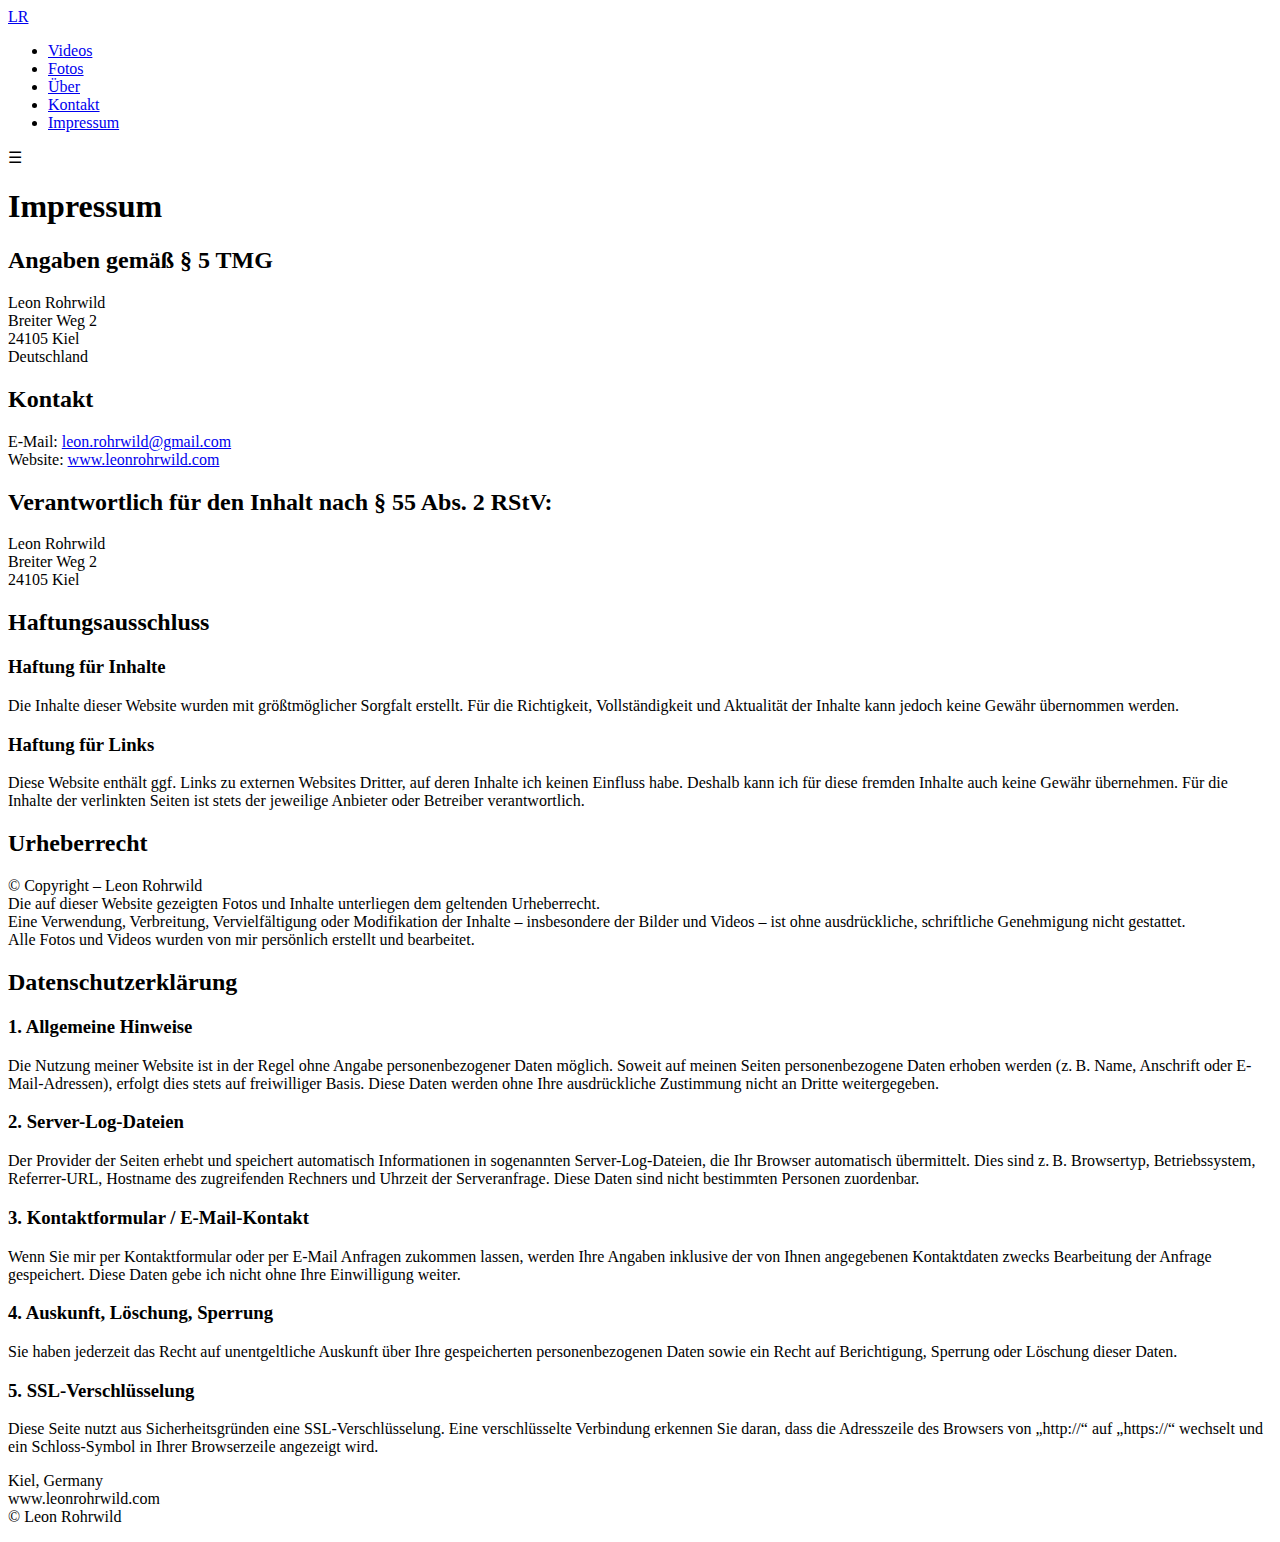
<file: impressum/index.html>
<!DOCTYPE html>
<html lang="de">
<head>
  <meta charset="UTF-8" />
  <meta name="viewport" content="width=device-width, initial-scale=1.0" />
  <title>Impressum</title>

  <!-- Google Fonts: Barlow (DIN-Ersatz) & Nunito -->
  <link href="https://fonts.googleapis.com/css2?family=Barlow:wght@500&family=Nunito&display=swap" rel="stylesheet" />
  
  <link rel="stylesheet" href="../style.css" />
</head>
<body>
  <header id="navbar">
    <div class="nav-container">
      <div class="logo"><a href="/">LR</a></div>
      <nav class="nav-wrapper">
        <ul class="nav-list">
          <li><a href="/videos/">Videos</a></li>
          <li><a href="/fotos/">Fotos</a></li>
          <li><a href="/ueber/">Über</a></li>
          <li><a href="/kontakt/">Kontakt</a></li>
          <li><a href="/impressum/" class="active">Impressum</a></li>
        </ul>
      </nav>
      <div class="menu-toggle" id="mobile-menu">&#9776;</div>
    </div>
  </header>

  <main class="page-content impressum-content">
    <div class="impressum-wrapper">
      <h1 class="ueberschrift-mit-abstand">Impressum</h1>
  
      <h2>Angaben gemäß § 5 TMG</h2>
      <p>Leon Rohrwild<br>Breiter Weg 2<br>24105 Kiel<br>Deutschland</p>
  
      <h2>Kontakt</h2>
      <p>E-Mail: <a href="mailto:leon.rohrwild@gmail.com">leon.rohrwild@gmail.com</a><br>
      Website: <a href="https://www.leonrohrwild.com" target="_blank" rel="noopener noreferrer">www.leonrohrwild.com</a></p>
  
      <h2>Verantwortlich für den Inhalt nach § 55 Abs. 2 RStV:</h2>
      <p>Leon Rohrwild<br>Breiter Weg 2<br>24105 Kiel</p>
  
      <h2>Haftungsausschluss</h2>
      <h3>Haftung für Inhalte</h3>
      <p>Die Inhalte dieser Website wurden mit größtmöglicher Sorgfalt erstellt. Für die Richtigkeit, Vollständigkeit und Aktualität der Inhalte kann jedoch keine Gewähr übernommen werden.</p>
  
      <h3>Haftung für Links</h3>
      <p>Diese Website enthält ggf. Links zu externen Websites Dritter, auf deren Inhalte ich keinen Einfluss habe. Deshalb kann ich für diese fremden Inhalte auch keine Gewähr übernehmen. Für die Inhalte der verlinkten Seiten ist stets der jeweilige Anbieter oder Betreiber verantwortlich.</p>
  
      <h2>Urheberrecht</h2>
      <p>© Copyright – Leon Rohrwild<br>
      Die auf dieser Website gezeigten Fotos und Inhalte unterliegen dem geltenden Urheberrecht.<br>
      Eine Verwendung, Verbreitung, Vervielfältigung oder Modifikation der Inhalte – insbesondere der Bilder und Videos – ist ohne ausdrückliche, schriftliche Genehmigung nicht gestattet.<br>
      Alle Fotos und Videos wurden von mir persönlich erstellt und bearbeitet.</p>
  
      <h2>Datenschutzerklärung</h2>
  
      <h3>1. Allgemeine Hinweise</h3>
      <p>Die Nutzung meiner Website ist in der Regel ohne Angabe personenbezogener Daten möglich. Soweit auf meinen Seiten personenbezogene Daten erhoben werden (z. B. Name, Anschrift oder E-Mail-Adressen), erfolgt dies stets auf freiwilliger Basis. Diese Daten werden ohne Ihre ausdrückliche Zustimmung nicht an Dritte weitergegeben.</p>
  
      <h3>2. Server-Log-Dateien</h3>
      <p>Der Provider der Seiten erhebt und speichert automatisch Informationen in sogenannten Server-Log-Dateien, die Ihr Browser automatisch übermittelt. Dies sind z. B. Browsertyp, Betriebssystem, Referrer-URL, Hostname des zugreifenden Rechners und Uhrzeit der Serveranfrage. Diese Daten sind nicht bestimmten Personen zuordenbar.</p>
  
      <h3>3. Kontaktformular / E-Mail-Kontakt</h3>
      <p>Wenn Sie mir per Kontaktformular oder per E-Mail Anfragen zukommen lassen, werden Ihre Angaben inklusive der von Ihnen angegebenen Kontaktdaten zwecks Bearbeitung der Anfrage gespeichert. Diese Daten gebe ich nicht ohne Ihre Einwilligung weiter.</p>
  
      <h3>4. Auskunft, Löschung, Sperrung</h3>
      <p>Sie haben jederzeit das Recht auf unentgeltliche Auskunft über Ihre gespeicherten personenbezogenen Daten sowie ein Recht auf Berichtigung, Sperrung oder Löschung dieser Daten.</p>
  
      <h3>5. SSL-Verschlüsselung</h3>
      <p>Diese Seite nutzt aus Sicherheitsgründen eine SSL-Verschlüsselung. Eine verschlüsselte Verbindung erkennen Sie daran, dass die Adresszeile des Browsers von „http://“ auf „https://“ wechselt und ein Schloss-Symbol in Ihrer Browserzeile angezeigt wird.</p>
    </div>
  </main>

  <!-- Endabschnitt -->
  <section class="endabschnitt">
    <p>
      Kiel, Germany <br />
      www.leonrohrwild.com <br />
      © Leon Rohrwild
    </p>
  </section>

  <script>
    const navbar = document.getElementById('navbar');
    const mobileMenu = document.getElementById('mobile-menu');
    const navList = document.querySelector('.nav-list');

    window.addEventListener('scroll', () => {
      navbar.classList.toggle('scrolled', window.scrollY > 50);
    });

    mobileMenu.addEventListener('click', () => {
      navList.classList.toggle('active');
    });
  </script>
</body>
</html>
</file>
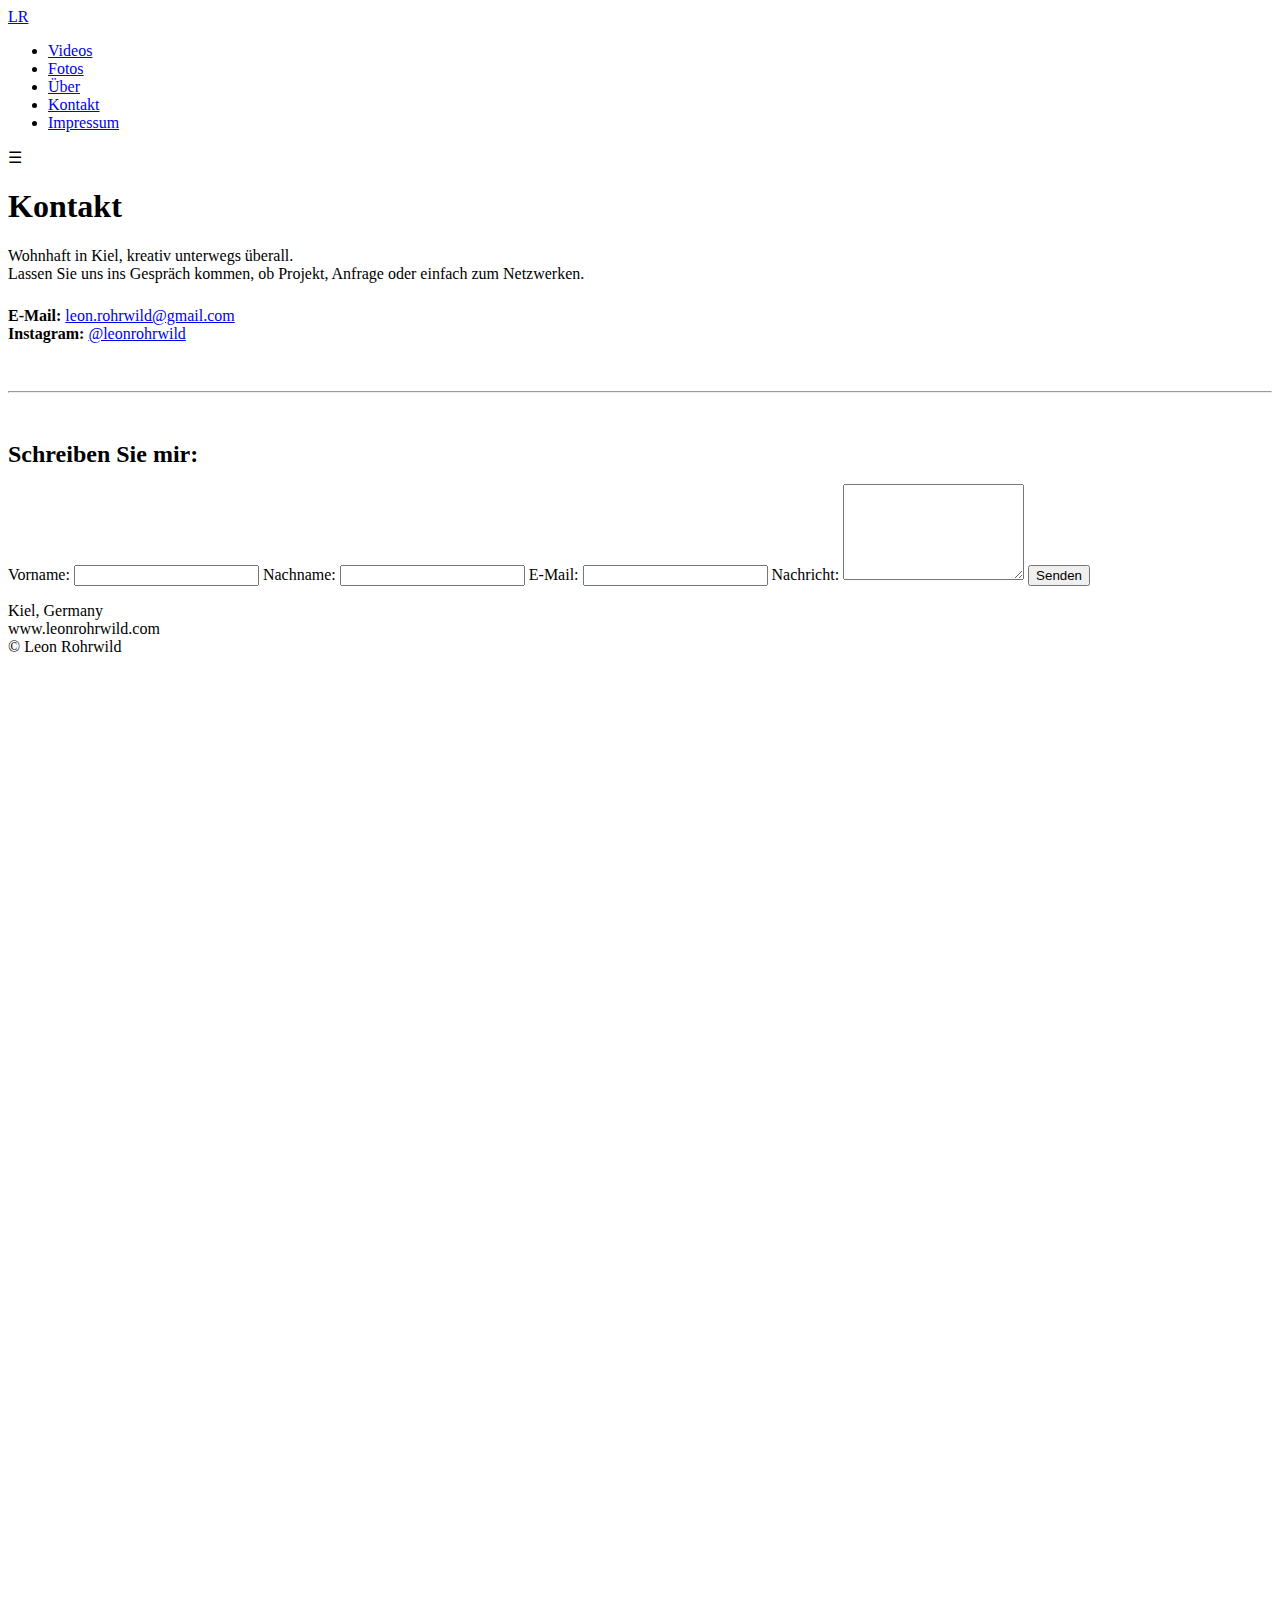
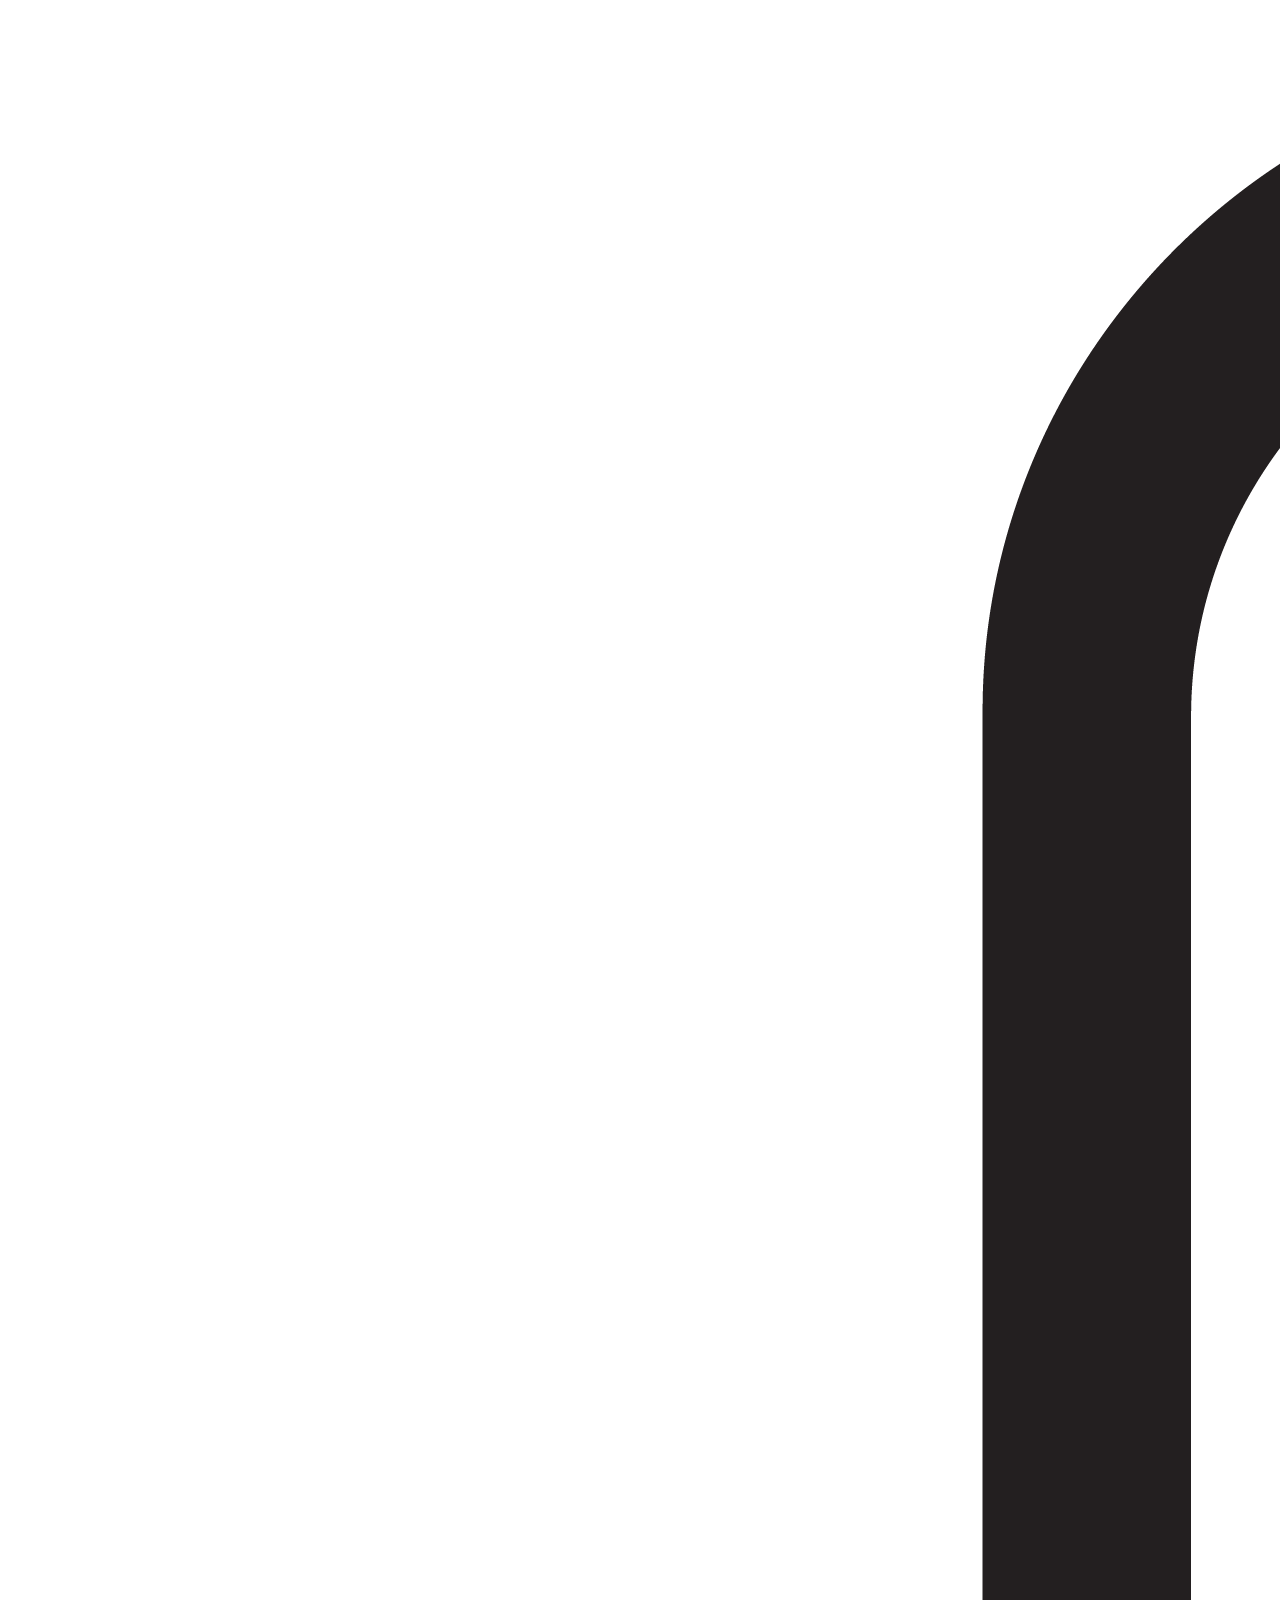
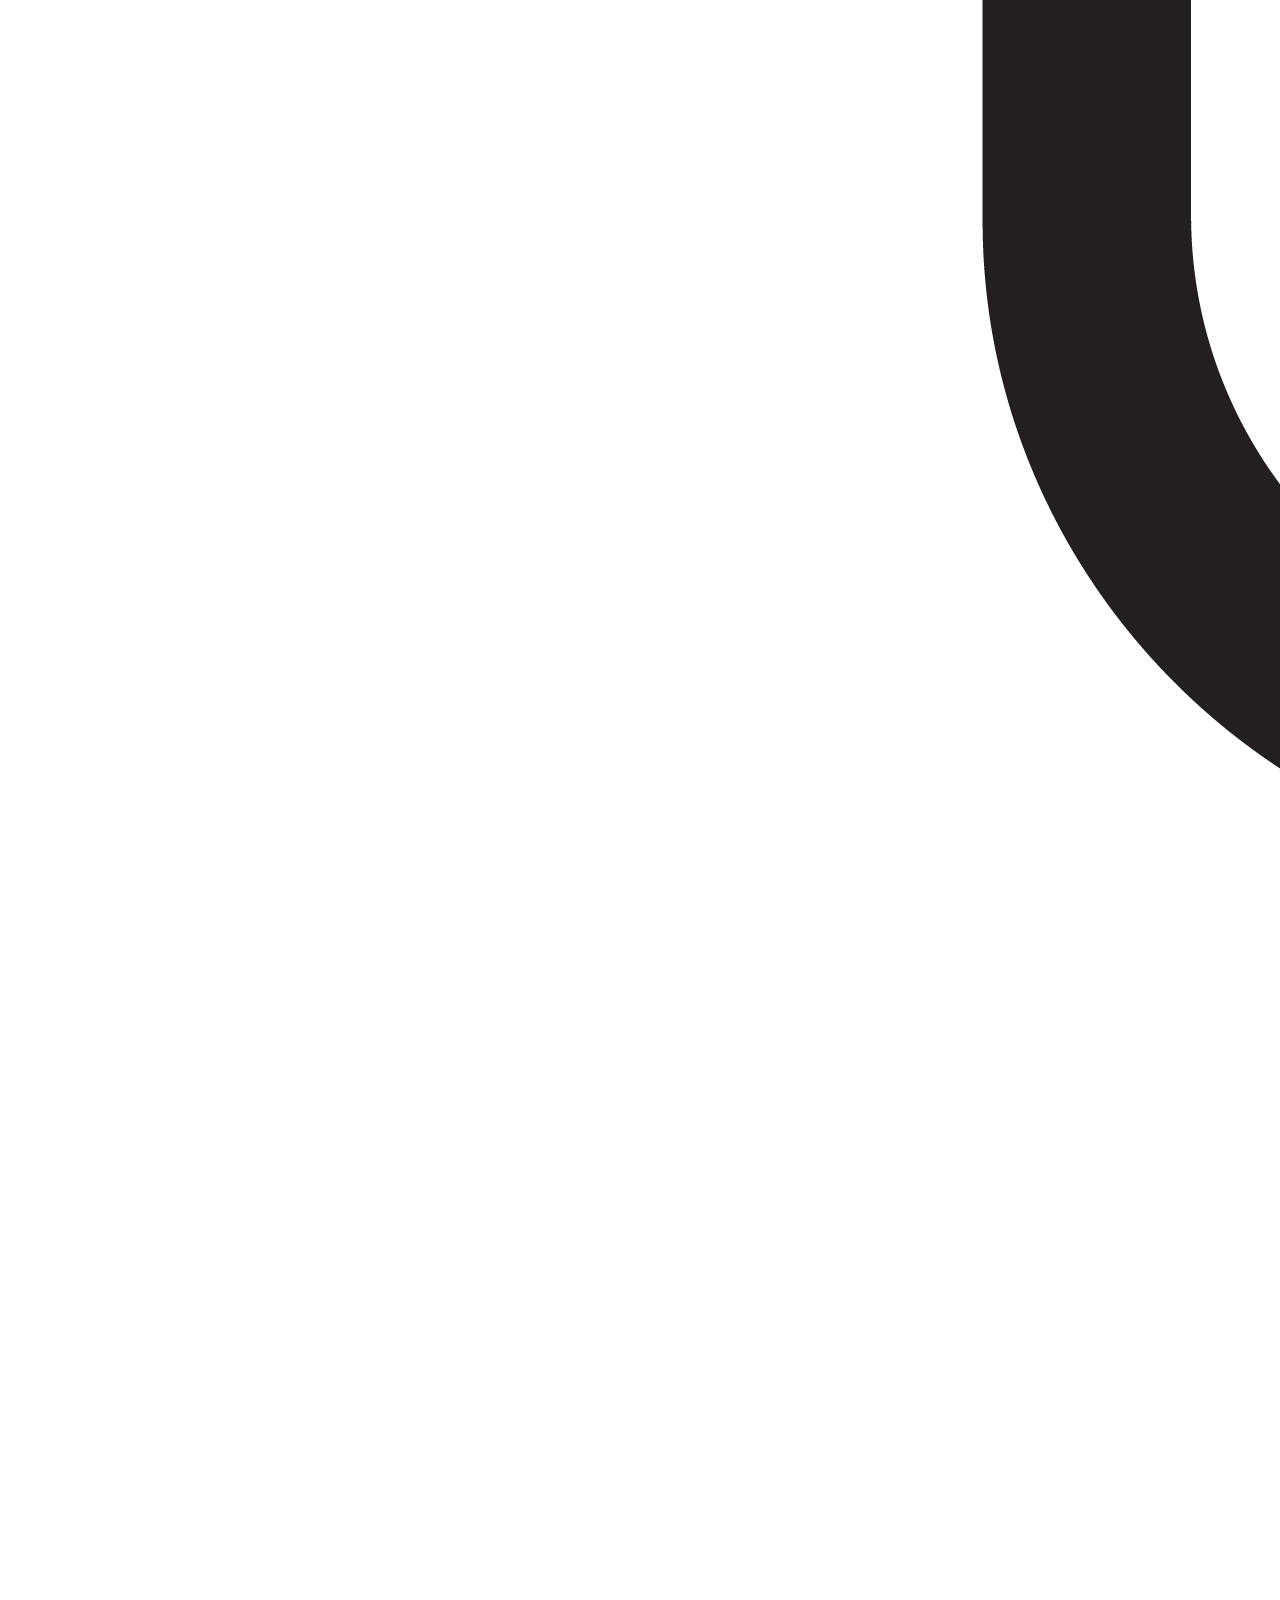
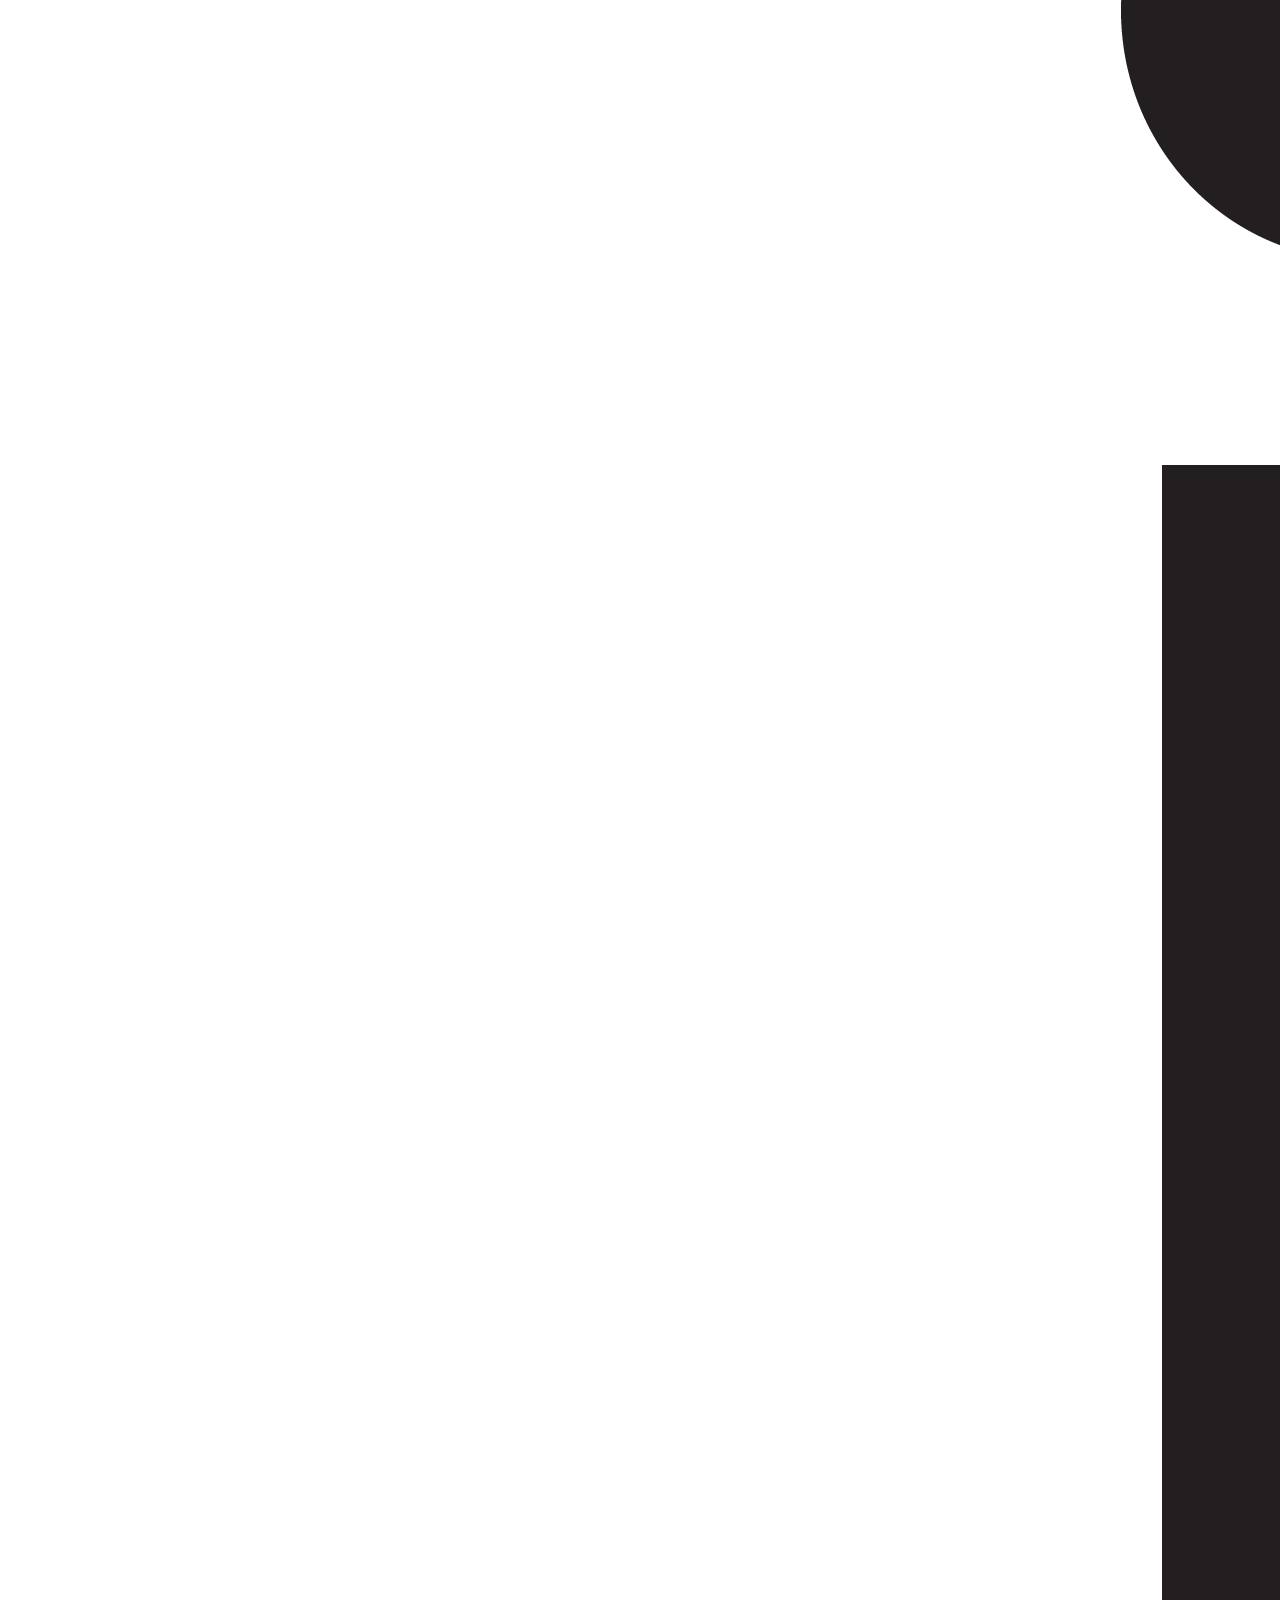
<file: kontakt/index.html>
<!DOCTYPE html>
<html lang="de">
<head>
  <meta charset="UTF-8" />
  <meta name="viewport" content="width=device-width, initial-scale=1.0" />
  <title>Kontakt – Leon Rohrwild</title>
  <link rel="preconnect" href="https://fonts.googleapis.com" />
  <link rel="preconnect" href="https://fonts.gstatic.com" crossorigin />
  <link href="https://fonts.googleapis.com/css2?family=Barlow:wght@400;600&family=Nunito:wght@400;700&display=swap" rel="stylesheet" />
  <link rel="stylesheet" href="../style.css" />
</head>
<body>
  <header id="navbar">
    <div class="nav-container">
      <div class="logo"><a href="/">LR</a></div>
      <nav class="nav-wrapper">
        <ul class="nav-list">
          <li><a href="/videos/">Videos</a></li>
          <li><a href="/fotos/">Fotos</a></li>
          <li><a href="/ueber/">Über</a></li>
          <li><a href="/kontakt/" class="active">Kontakt</a></li>
          <li><a href="/impressum/">Impressum</a></li>
        </ul>
      </nav>
      <div class="menu-toggle" id="mobile-menu">&#9776;</div>
    </div>
  </header>

  <main class="page-content kontakt-content">
    <section class="kontakt-wrapper">
      <h1>Kontakt</h1>
      <p class="kontakt-text">
        Wohnhaft in Kiel, kreativ unterwegs überall. <br>
        Lassen Sie uns ins Gespräch kommen, ob Projekt, Anfrage oder einfach zum Netzwerken. <br>
      </p>

      <p style="margin-top: 1.5rem;">
        <strong>E-Mail:</strong>
        <a href="mailto:leon.rohrwild@gmail.com">leon.rohrwild@gmail.com</a><br>
        <strong>Instagram:</strong>
        <a href="https://www.instagram.com/leonrohrwild/" target="_blank">@leonrohrwild</a>
      </p>

      <hr style="margin: 3rem 0;">

      <h2 style="margin-bottom: 1rem;">Schreiben Sie mir: </h2>

      <form action="https://formsubmit.co/leon.rohrwild@gmail.com" method="POST" class="kontakt-formular">
        <input type="hidden" name="_captcha" value="false">
        <input type="hidden" name="_next" value="https://www.leonrohrwild.com/danke.html">

        <label for="vorname">Vorname:</label>
        <input type="text" id="vorname" name="Vorname" required>

        <label for="nachname">Nachname:</label>
        <input type="text" id="nachname" name="Nachname" required>

        <label for="email">E-Mail:</label>
        <input type="email" id="email" name="E-Mail" required>

        <label for="nachricht">Nachricht:</label>
        <textarea id="nachricht" name="Nachricht" rows="6" required></textarea>

        <button type="submit">Senden</button>
      </form>
    </section>
  </main>

   <!-- Endabschnitt -->
  <section class="endabschnitt">
    <p>
      Kiel, Germany <br />
      www.leonrohrwild.com <br />
      © Leon Rohrwild
    </p>
    <div class="social-icons" style="margin-top: 10px;">
      <a href="https://www.instagram.com/leonrohrwild/" target="_blank" rel="noopener">
        <img src="../Fotos-Webseite/Instagram.png" alt="Instagram" />
      </a>
      <a href="https://www.linkedin.com/in/leon-rohrwild-95790b209/" target="_blank" rel="noopener">
        <img src="../Fotos-Webseite/Linkedin.png" alt="LinkedIn" />
      </a>
    </div>
  </section>
  
  <script>
    const navbar = document.getElementById('navbar');
    const mobileMenu = document.getElementById('mobile-menu');
    const navList = document.querySelector('.nav-list');

    window.addEventListener('scroll', () => {
      navbar.classList.toggle('scrolled', window.scrollY > 50);
    });

    mobileMenu.addEventListener('click', () => {
      navList.classList.toggle('active');
    });
  </script>
</body>
</html>
</file>
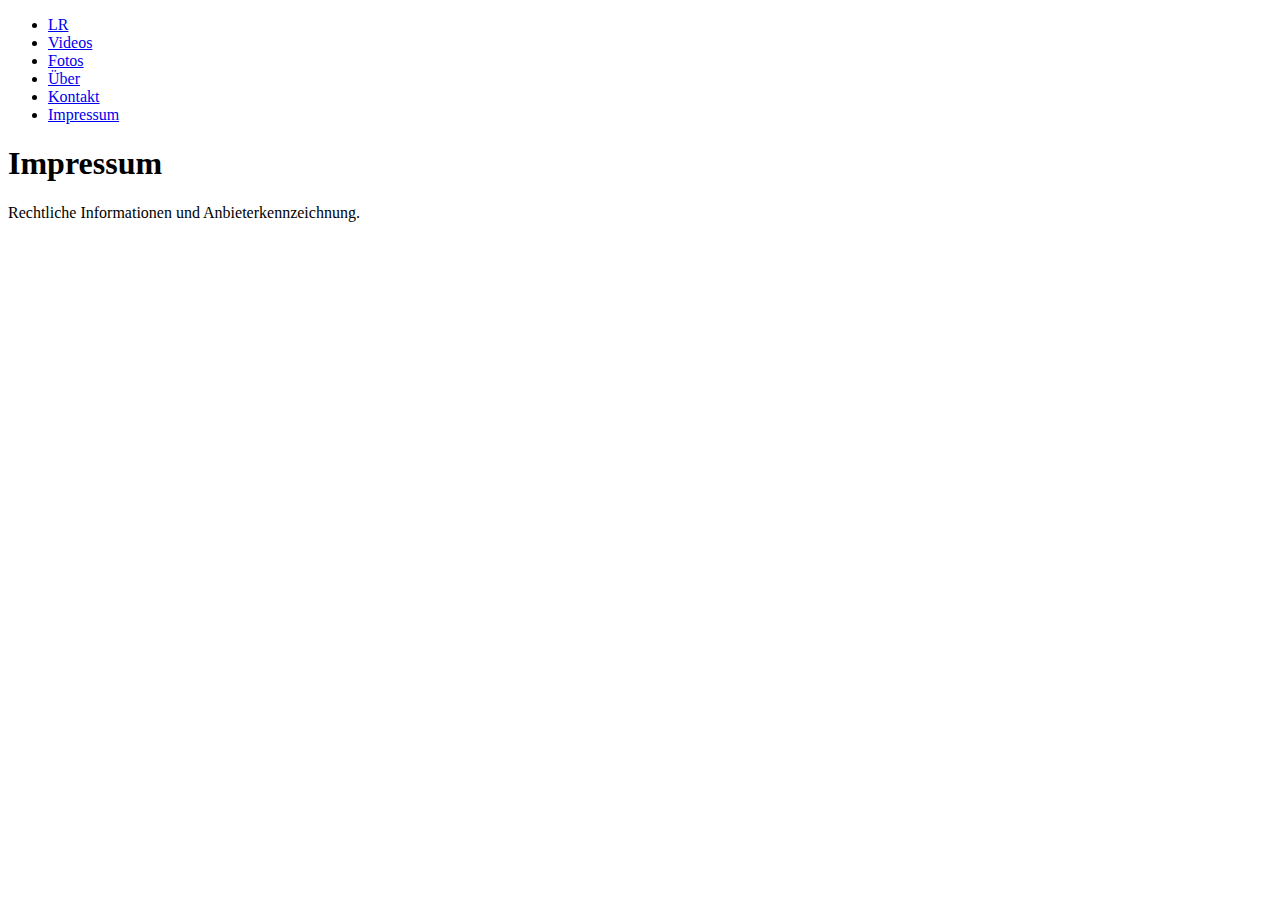
<file: Impressum.html>
<!DOCTYPE html>
<html lang="de">
<head>
  <meta charset="UTF-8">
  <meta name="viewport" content="width=device-width, initial-scale=1.0">
  <title>Impressum – LR</title>
  <link rel="stylesheet" href="style.css">
  <link href="https://fonts.googleapis.com/css2?family=Work+Sans:wght@400;600&display=swap" rel="stylesheet">
</head>
<body>
  <header id="navbar">
    <nav>
      <ul class="nav-list">
        <li><a href="index.html">LR</a></li>
        <li><a href="videos.html">Videos</a></li>
        <li><a href="fotos.html">Fotos</a></li>
        <li><a href="ueber.html">Über</a></li>
        <li><a href="kontakt.html">Kontakt</a></li>
        <li><a href="impressum.html">Impressum</a></li>
      </ul>
    </nav>
  </header>

  <main>
    <section class="hero">
      <h1>Impressum</h1>
      <p>Rechtliche Informationen und Anbieterkennzeichnung.</p>
    </section>
  </main>

  <script>
    const navbar = document.getElementById('navbar');
    window.addEventListener('scroll', () => {
      navbar.classList.toggle('scrolled', window.scrollY > 50);
    });
  </script>
</body>
</html>
</file>
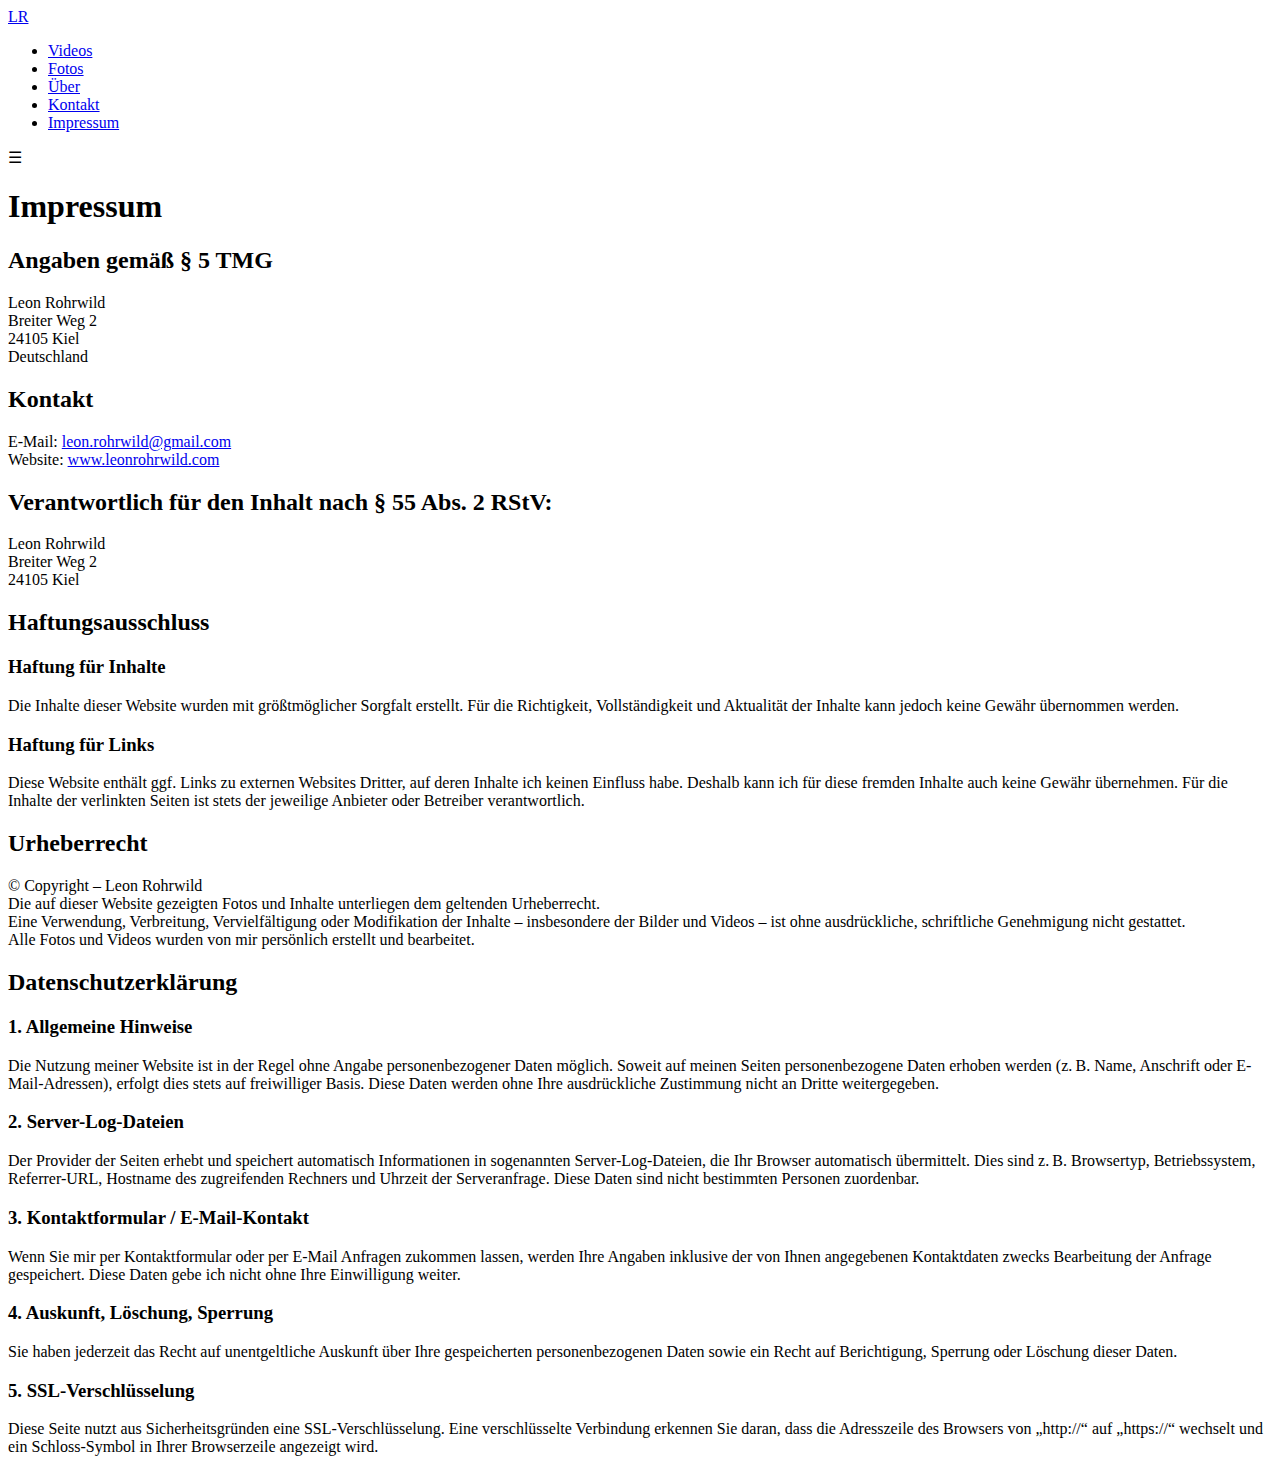
<file: impressum.html>
<!DOCTYPE html>
<html lang="de">
<head>
  <meta charset="UTF-8" />
  <meta name="viewport" content="width=device-width, initial-scale=1" />
  <title>Impressum – Leon Rohrwild</title>
  <link rel="stylesheet" href="style.css" />
</head>
<body>
  <header id="navbar">
    <div class="nav-container">
      <div class="logo"><a href="index.html">LR</a></div>
      <nav class="nav-wrapper">
        <ul class="nav-list">
          <li><a href="videos.html">Videos</a></li>
          <li><a href="fotos.html">Fotos</a></li>
          <li><a href="ueber.html">Über</a></li>
          <li><a href="kontakt.html">Kontakt</a></li>
          <li><a href="impressum.html">Impressum</a></li>
        </ul>
      </nav>
      <div class="menu-toggle" id="mobile-menu">&#9776;</div>
    </div>
  </header>

  <main class="page-content">
    <h1>Impressum</h1>

    <h2>Angaben gemäß § 5 TMG</h2>
    <p>Leon Rohrwild<br />
    Breiter Weg 2<br />
    24105 Kiel<br />
    Deutschland</p>

    <h2>Kontakt</h2>
    <p>E-Mail: <a href="mailto:leon.rohrwild@gmail.com">leon.rohrwild@gmail.com</a><br />
    Website: <a href="https://www.leonrohrwild.com" target="_blank" rel="noopener noreferrer">www.leonrohrwild.com</a></p>

    <h2>Verantwortlich für den Inhalt nach § 55 Abs. 2 RStV:</h2>
    <p>Leon Rohrwild<br />
    Breiter Weg 2<br />
    24105 Kiel</p>

    <h2>Haftungsausschluss</h2>

    <h3>Haftung für Inhalte</h3>
    <p>Die Inhalte dieser Website wurden mit größtmöglicher Sorgfalt erstellt. Für die Richtigkeit, Vollständigkeit und Aktualität der Inhalte kann jedoch keine Gewähr übernommen werden.</p>

    <h3>Haftung für Links</h3>
    <p>Diese Website enthält ggf. Links zu externen Websites Dritter, auf deren Inhalte ich keinen Einfluss habe. Deshalb kann ich für diese fremden Inhalte auch keine Gewähr übernehmen. Für die Inhalte der verlinkten Seiten ist stets der jeweilige Anbieter oder Betreiber verantwortlich.</p>

    <h2>Urheberrecht</h2>
    <p>© Copyright – Leon Rohrwild<br />
    Die auf dieser Website gezeigten Fotos und Inhalte unterliegen dem geltenden Urheberrecht.<br />
    Eine Verwendung, Verbreitung, Vervielfältigung oder Modifikation der Inhalte – insbesondere der Bilder und Videos – ist ohne ausdrückliche, schriftliche Genehmigung nicht gestattet.<br />
    Alle Fotos und Videos wurden von mir persönlich erstellt und bearbeitet.</p>

    <h2>Datenschutzerklärung</h2>

    <h3>1. Allgemeine Hinweise</h3>
    <p>Die Nutzung meiner Website ist in der Regel ohne Angabe personenbezogener Daten möglich. Soweit auf meinen Seiten personenbezogene Daten erhoben werden (z. B. Name, Anschrift oder E-Mail-Adressen), erfolgt dies stets auf freiwilliger Basis. Diese Daten werden ohne Ihre ausdrückliche Zustimmung nicht an Dritte weitergegeben.</p>

    <h3>2. Server-Log-Dateien</h3>
    <p>Der Provider der Seiten erhebt und speichert automatisch Informationen in sogenannten Server-Log-Dateien, die Ihr Browser automatisch übermittelt. Dies sind z. B. Browsertyp, Betriebssystem, Referrer-URL, Hostname des zugreifenden Rechners und Uhrzeit der Serveranfrage. Diese Daten sind nicht bestimmten Personen zuordenbar.</p>

    <h3>3. Kontaktformular / E-Mail-Kontakt</h3>
    <p>Wenn Sie mir per Kontaktformular oder per E-Mail Anfragen zukommen lassen, werden Ihre Angaben inklusive der von Ihnen angegebenen Kontaktdaten zwecks Bearbeitung der Anfrage gespeichert. Diese Daten gebe ich nicht ohne Ihre Einwilligung weiter.</p>

    <h3>4. Auskunft, Löschung, Sperrung</h3>
    <p>Sie haben jederzeit das Recht auf unentgeltliche Auskunft über Ihre gespeicherten personenbezogenen Daten sowie ein Recht auf Berichtigung, Sperrung oder Löschung dieser Daten.</p>

    <h3>5. SSL-Verschlüsselung</h3>
    <p>Diese Seite nutzt aus Sicherheitsgründen eine SSL-Verschlüsselung. Eine verschlüsselte Verbindung erkennen Sie daran, dass die Adresszeile des Browsers von „http://“ auf „https://“ wechselt und ein Schloss-Symbol in Ihrer Browserzeile angezeigt wird.</p>
  </main>

  <script>
    const navbar = document.getElementById('navbar');
    const mobileMenu = document.getElementById('mobile-menu');
    const navList = document.querySelector('.nav-list');

    window.addEventListener('scroll', () => {
      navbar.classList.toggle('scrolled', window.scrollY > 50);
    });

    mobileMenu.addEventListener('click', () => {
      navList.classList.toggle('active');
    });
  </script>
</body>
</html>
</file>
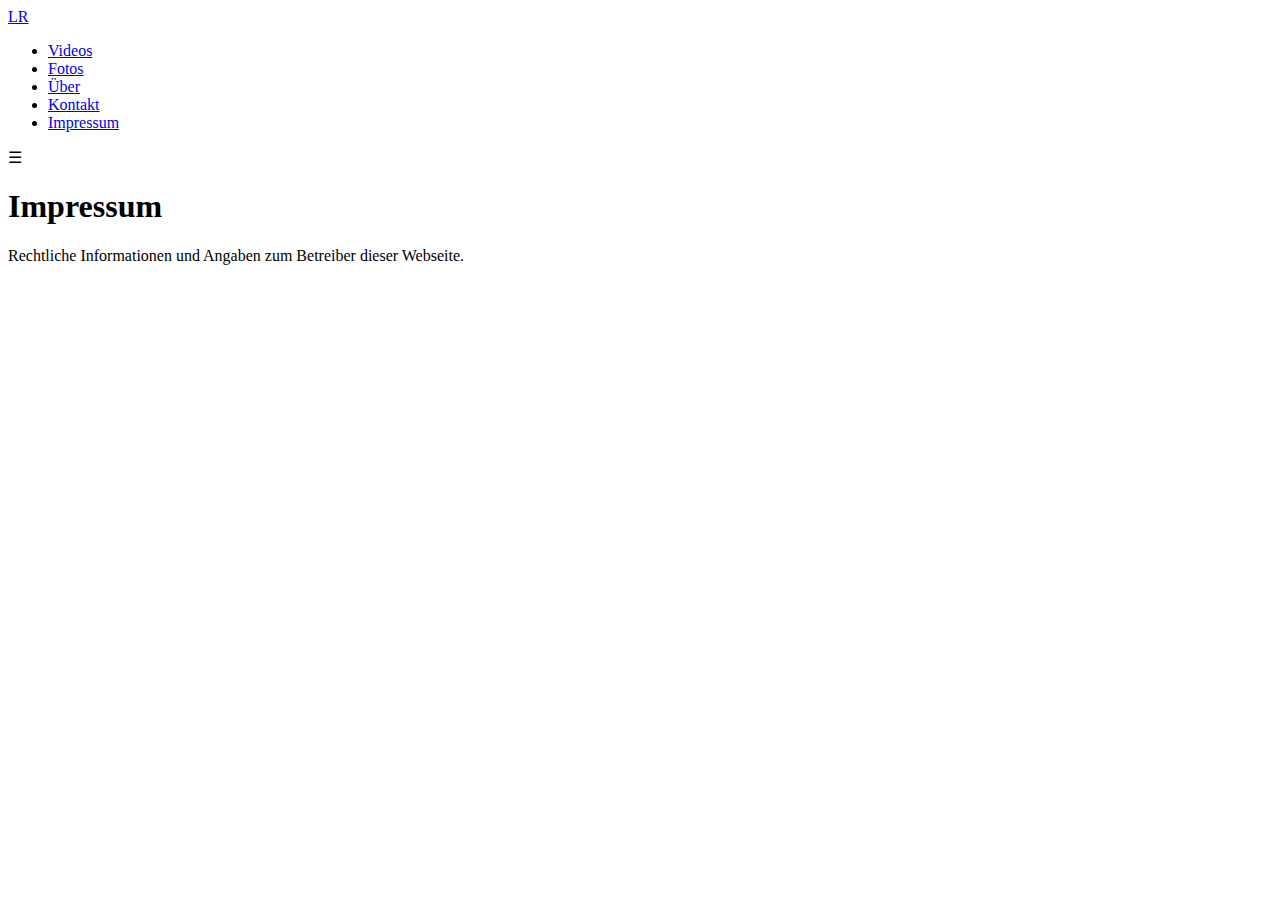
<file: kontakt.html>
<!DOCTYPE html>
<html lang="de">
<head>
  <meta charset="UTF-8" />
  <meta name="viewport" content="width=device-width, initial-scale=1.0" />
  <title>Impressum – Leon Rohrwild</title>
  <link rel="stylesheet" href="style.css" />
</head>
<body>
  <header id="navbar">
    <div class="nav-container">
      <div class="logo"><a href="index.html">LR</a></div>
      <nav class="nav-wrapper">
        <ul class="nav-list">
          <li><a href="videos.html">Videos</a></li>
          <li><a href="fotos.html">Fotos</a></li>
          <li><a href="ueber.html">Über</a></li>
          <li><a href="kontakt.html">Kontakt</a></li>
          <li><a href="impressum.html">Impressum</a></li>
        </ul>
      </nav>
      <div class="menu-toggle" id="mobile-menu">&#9776;</div>
    </div>
  </header>

  <main class="page-content">
    <section class="section">
      <h1>Impressum</h1>
      <p>Rechtliche Informationen und Angaben zum Betreiber dieser Webseite.</p>
    </section>
  </main>

  <script>
    const navbar = document.getElementById('navbar');
    const mobileMenu = document.getElementById('mobile-menu');
    const navList = document.querySelector('.nav-list');

    window.addEventListener('scroll', () => {
      navbar.classList.toggle('scrolled', window.scrollY > 50);
    });

    mobileMenu.addEventListener('click', () => {
      navList.classList.toggle('active');
    });
  </script>
</body>
</html>
</file>
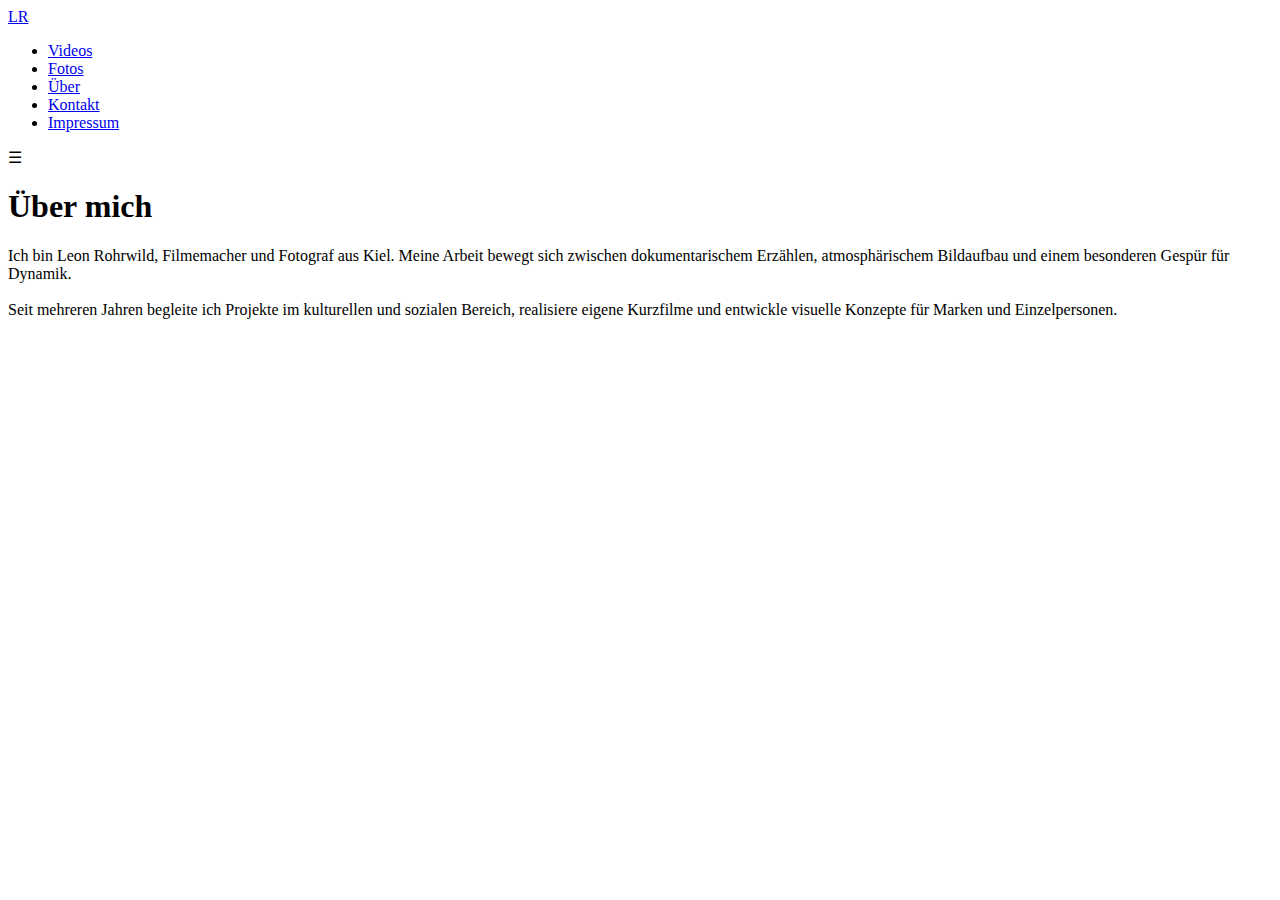
<file: ueber.html>
<!DOCTYPE html>
<html lang="de">
<head>
  <meta charset="UTF-8" />
  <meta name="viewport" content="width=device-width, initial-scale=1.0" />
  <title>Über – Leon Rohrwild</title>
  <link rel="preconnect" href="https://fonts.googleapis.com" />
  <link rel="preconnect" href="https://fonts.gstatic.com" crossorigin />
  <link href="https://fonts.googleapis.com/css2?family=Barlow:wght@400;600&family=Nunito:wght@400;700&display=swap" rel="stylesheet" />
  <link rel="stylesheet" href="style.css" />
</head>
<body>
  <header id="navbar">
    <div class="nav-container">
      <div class="logo"><a href="index.html">LR</a></div>
      <nav class="nav-wrapper">
        <ul class="nav-list">
          <li><a href="videos.html">Videos</a></li>
          <li><a href="fotos.html">Fotos</a></li>
          <li><a href="ueber.html">Über</a></li>
          <li><a href="kontakt.html">Kontakt</a></li>
          <li><a href="impressum.html">Impressum</a></li>
        </ul>
      </nav>
      <div class="menu-toggle" id="mobile-menu">&#9776;</div>
    </div>
  </header>

  <main class="page-content">
    <section class="section">
      <h1>Über mich</h1>
      <p class="barlow-text">
        Ich bin Leon Rohrwild, Filmemacher und Fotograf aus Kiel. Meine Arbeit bewegt sich zwischen dokumentarischem Erzählen, atmosphärischem Bildaufbau und einem besonderen Gespür für Dynamik. <br><br>
        Seit mehreren Jahren begleite ich Projekte im kulturellen und sozialen Bereich, realisiere eigene Kurzfilme und entwickle visuelle Konzepte für Marken und Einzelpersonen.
      </p>
    </section>
  </main>

  <script>
    const navbar = document.getElementById('navbar');
    const mobileMenu = document.getElementById('mobile-menu');
    const navList = document.querySelector('.nav-list');

    window.addEventListener('scroll', () => {
      navbar.classList.toggle('scrolled', window.scrollY > 50);
    });

    mobileMenu.addEventListener('click', () => {
      navList.classList.toggle('active');
    });
  </script>
</body>
</html>
</file>
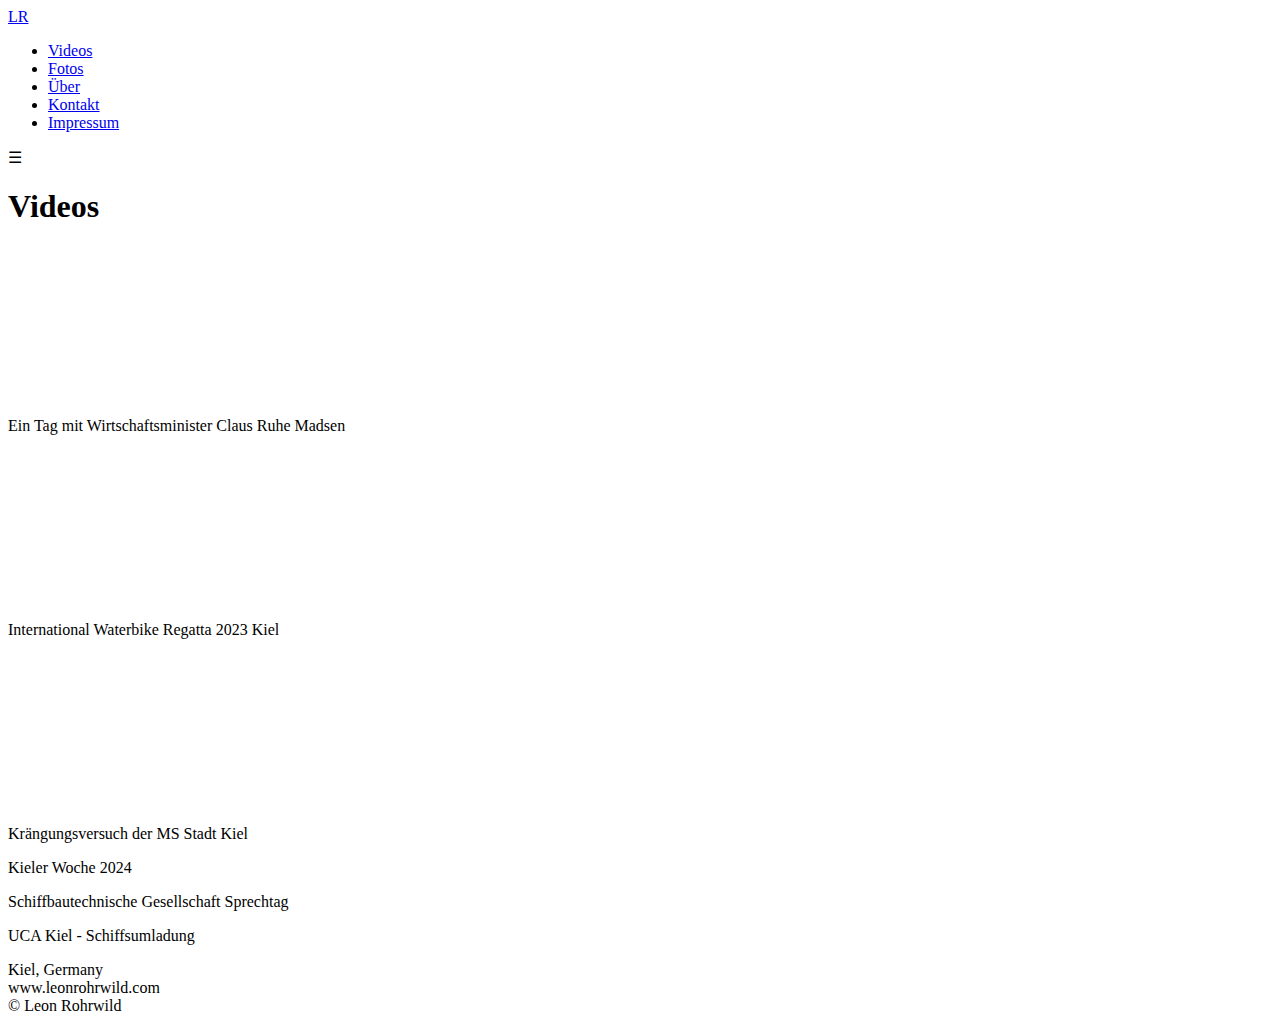
<file: videos.html>
<!DOCTYPE html>
<html lang="de">
  <head>
    <meta charset="UTF-8" />
    <meta name="viewport" content="width=device-width, initial-scale=1.0" />
    <title>Videos – Leon Rohrwild</title>
    <link rel="preconnect" href="https://fonts.googleapis.com" />
    <link rel="preconnect" href="https://fonts.gstatic.com" crossorigin />
    <link href="https://fonts.googleapis.com/css2?family=Barlow:wght@400;600&family=Nunito:wght@400;700&display=swap" rel="stylesheet" />
    <link rel="stylesheet" href="style.css" />
  </head>
  <body>
    <header id="navbar">
      <div class="nav-container">
        <div class="logo"><a href="index.html">LR</a></div>
        <nav class="nav-wrapper">
          <ul class="nav-list">
            <li><a href="videos.html">Videos</a></li>
            <li><a href="fotos.html">Fotos</a></li>
            <li><a href="ueber.html">Über</a></li>
            <li><a href="kontakt.html">Kontakt</a></li>
            <li><a href="impressum.html">Impressum</a></li>
          </ul>
        </nav>
        <div class="menu-toggle" id="mobile-menu">&#9776;</div>
      </div>
    </header>
  
    <main class="page-content">
      <section class="section">
        <h1>Videos</h1>
      </section>
  
        <div class="videogrid">
          <div class="video-item">
              <iframe src="https://www.youtube.com/embed/mpOkL41KSuM" frameborder="0" allowfullscreen></iframe>
              <p class="video-title">Ein Tag mit Wirtschaftsminister Claus Ruhe Madsen</p>
          </div>
      
          <div class="video-item">
              <iframe src="https://www.youtube.com/embed/uIjipxhFVTE" frameborder="0" allowfullscreen></iframe>
              <p class="video-title">International Waterbike Regatta 2023 Kiel</p>
          </div>
      
          <div class="video-item"> 
              <iframe src="https://www.youtube.com/embed/s5RI49S-3Po" frameborder="0" allowfullscreen></iframe>
              <p class="video-title">Krängungsversuch der MS Stadt Kiel</p>
          </div> 
      
          <div class="video-item">  
              <blockquote class="instagram-media"
                data-instgrm-permalink="https://www.instagram.com/p/C8uue0uA7E_/"
                data-instgrm-version="14">
              </blockquote>
              <p class="video-title">Kieler Woche 2024</p>
           </div> 
      
           <div class="video-item"> 
              <blockquote class="instagram-media"
                data-instgrm-permalink="https://www.instagram.com/reel/DJJJ2jmt8E8/"
                data-instgrm-version="14">
              </blockquote>
              <p class="video-title">Schiffbautechnische Gesellschaft Sprechtag</p>
           </div> 
      
           <div class="video-item">
              <blockquote class="instagram-media"
                data-instgrm-permalink="https://www.instagram.com/p/DF7M6x3K0hT/"
                data-instgrm-version="14">
              </blockquote>
              <p class="video-title">UCA Kiel - Schiffsumladung</p>
            </div> 
          
        </div>

    </main>
  
    <section class="endabschnitt">
      <p>
        Kiel, Germany <br>
        www.leonrohrwild.com <br>
        © Leon Rohrwild</p>
    </section>
  
    <script>
      const navbar = document.getElementById('navbar');
      const mobileMenu = document.getElementById('mobile-menu');
      const navList = document.querySelector('.nav-list');
  
      window.addEventListener('scroll', () => {
        navbar.classList.toggle('scrolled', window.scrollY > 50);
      });
  
      mobileMenu.addEventListener('click', () => {
        navList.classList.toggle('active');
      });
  
      navList.querySelectorAll('a').forEach(link => {
        link.addEventListener('click', () => {
          navList.classList.remove('active');
          document.body.style.overflow = 'auto';
        });
      });
    </script>
  
    <script async src="//www.instagram.com/embed.js"></script>
  
  </body>
</html>
</file>
<file: style.css>

</file>
